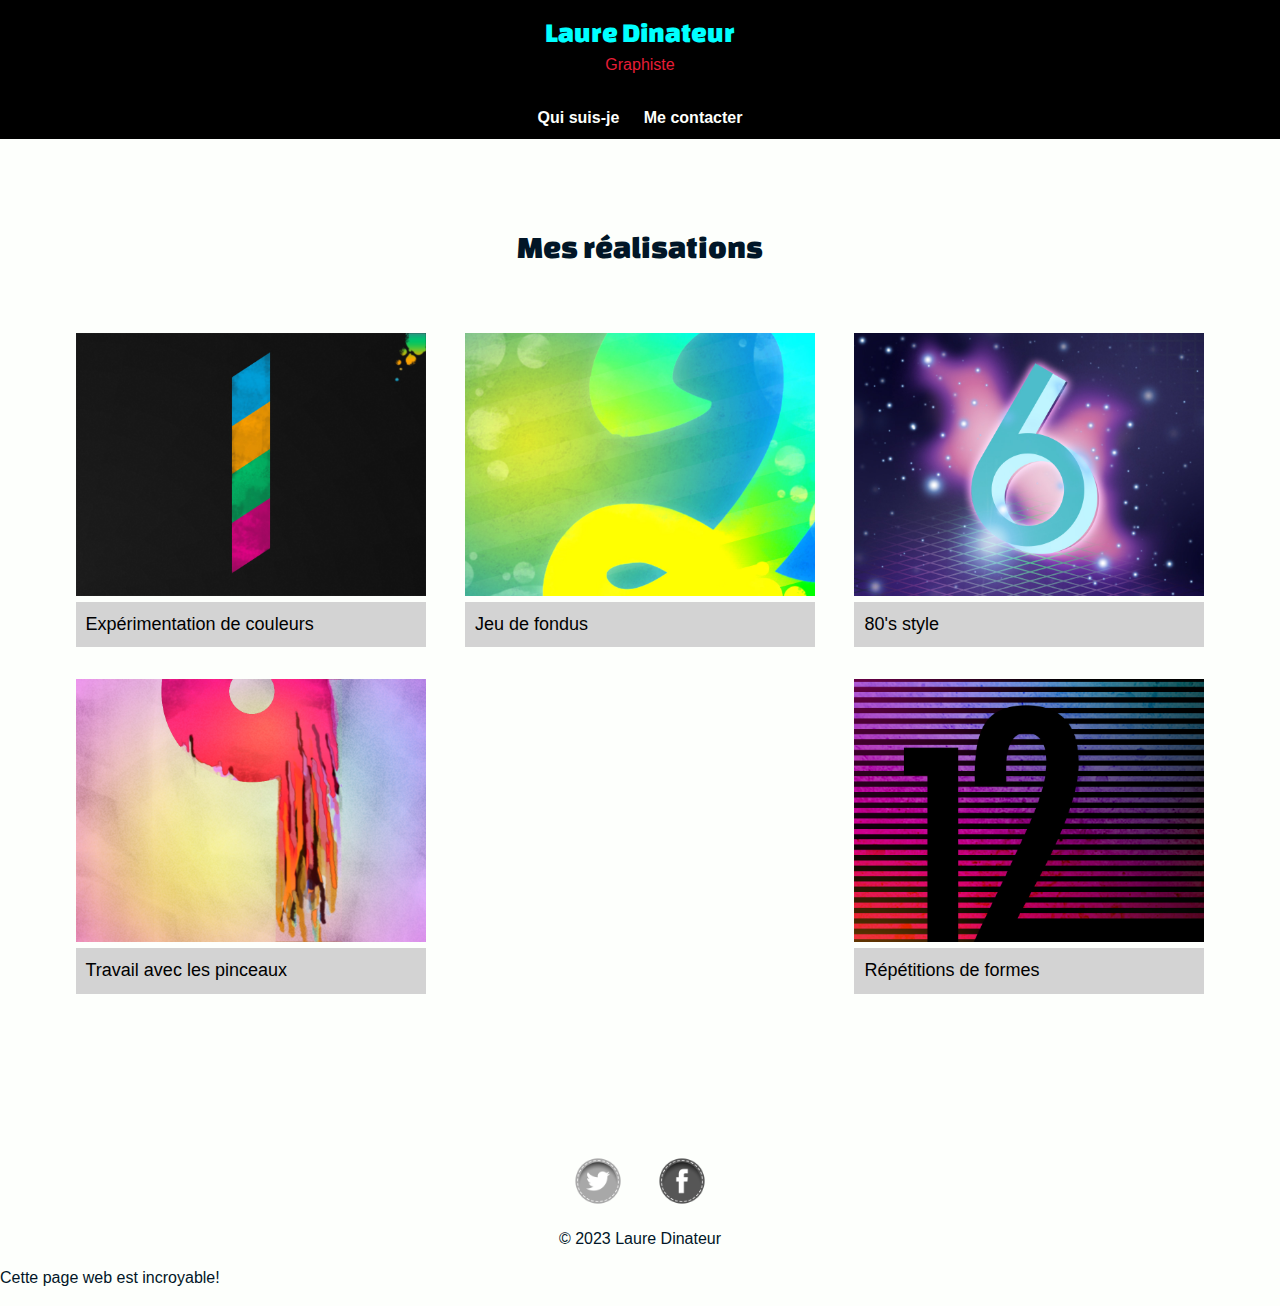
<file: index.html>
<!DOCTYPE html>
<html lang="fr">
<head>
    <!-- Encodage des caractères de la page -->
    <meta charset="utf-8">
    <!-- Ajuste la taille de la page aux différents appareils : pc, mobiles, tablettes -->
    <meta name="viewport" content="width=device-width, initial-scale=1, shrink-to-fit=no">
    <!-- Titre de la page. Visible dans l'onglet du navigateur -->
    <title>Accueil| Laure Dinateur, graphiste</title>
    <!-- Auteur -->
    <meta name="author" content="Loris Gschwind">
    <!-- Icône de base du site : FAVICON -->
    <link rel="icon" type="image/x-icon" href="./favicon.ico">

    <!--css-->
    <link rel="stylesheet" href="css/main.css">

    <!--font changa one -->
    <link rel="preconnect" href="https://fonts.googleapis.com">
    <link rel="preconnect" href="https://fonts.gstatic.com" crossorigin>
    <link href="https://fonts.googleapis.com/css2?family=Changa+One&display=swap" rel="stylesheet">

    <!--font awesome-->
    <link rel="stylesheet" href="https://cdnjs.cloudflare.com/ajax/libs
    /font-awesome/5.15.3/css/all.min.css" integrity="sha384-e2npHsWo1wXPTUela4YomYn0
    /rENa6lndYIpFZLxh+ZvLvhw/Mp94J7UKTI8Mq33" crossorigin="anonymous">
</head>
<body>
    <header>
        <a class="logo" href="index.html">
            <div class = "nom"> Laure Dinateur</div>
            <div class ="métier">Graphiste</div>
        </a>
        <nav>
            <ul>
                <li><a href="index.html">Accueil</a> </li>
                <li><a href="informations.html">Qui suis-je</a> </li>
                <li><a href="contact.html">Me contacter</a> </li>
            </ul>

        </nav>

    </header>

    <main>
        <h1>Mes réalisations</h1>
        <ul class = "realisations">
            <li><a href="img/numbers-01.jpg" target="_blank">
                <figure>
                    <img src="img/numbers-01.jpg" alt="Expérimentation de couleurs">
                    <figcaption>Expérimentation de couleurs</figcaption>
                </figure>
            </a>
            </li>
            <li><a href="img/numbers-02.jpg" target="_blank">
                <figure>
                    <img src="img/numbers-02.jpg" alt="Jeu de fondus">
                    <figcaption>Jeu de fondus</figcaption>
                </figure>
            </a>
            </li>
            <li><a href="img/numbers-06.jpg" target="_blank">
                <figure>
                    <img src="img/numbers-06.jpg" alt="80's style">
                    <figcaption>80's style</figcaption>
                </figure>
            </a>
            </li>
            <li><a href="img/numbers-09.jpg" target="_blank">
                <figure>
                    <img src="img/numbers-09.jpg" alt="Travail avec les pinceaux">
                    <figcaption>Travail avec les pinceaux</figcaption>
                </figure>
                </a>
            </li>
            <li><a href="img/numbers-12.jpg" target="_blank">
                <figure>
                    <img src="img/numbers-12.jpg" alt="Répétition de formes">
                    <figcaption>Répétitions de formes</figcaption>
                </figure>
                </a>
            </li>
        </ul>
    </main>

    <footer>
        <nav>
            <ul>
                <li>
                    <a href="https://twitter.com/lauredi">
                        <img src="img/twitter-badge.png" alt="Voir mes tweets">
                    </a>
                </li>
                <li>
                    <a href="https://www.facebook.com/laure.dinateur">
                        <img src="img/facebook-badge.png" alt="Voir ma page Facebook">
                    </a>
                </li>
            </ul>
        </nav>
        <div>&copy; 2023 Laure Dinateur</div>
    </footer>

    <!-- Un paragraphe -->
    <p>Cette page web est incroyable!</p>
</body>
</html>
</file>
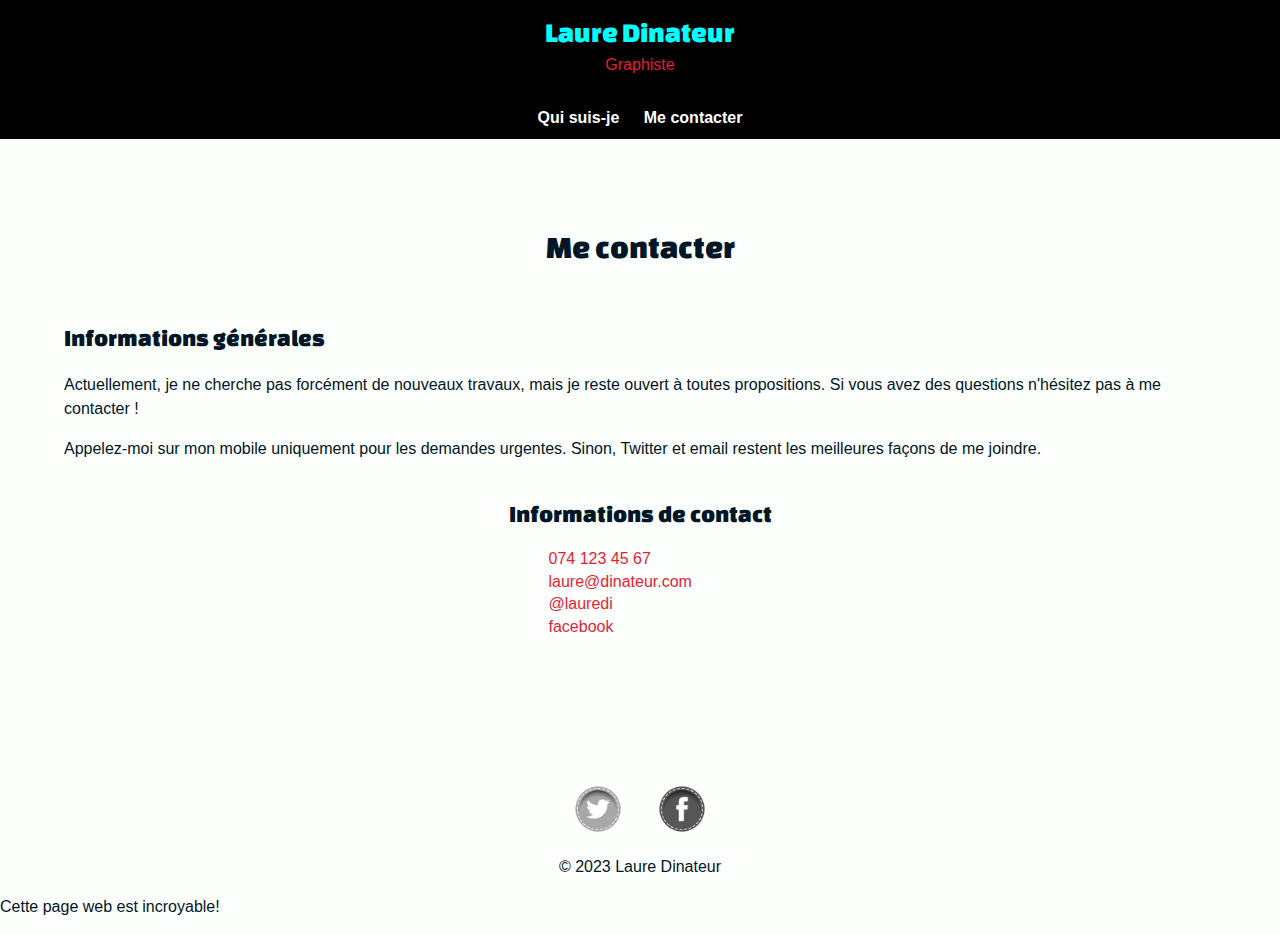
<file: contact.html>
<!DOCTYPE html>
<html lang="fr">
<head>
    <!-- Encodage des caractères de la page -->
    <meta charset="utf-8">
    <!-- Ajuste la taille de la page aux différents appareils : pc, mobiles, tablettes -->
    <meta name="viewport" content="width=device-width, initial-scale=1, shrink-to-fit=no">
    <!-- Titre de la page. Visible dans l'onglet du navigateur -->
    <title>Contacts | Laure Dinateur, graphiste</title>
    <!-- Auteur -->
    <meta name="author" content="Loris Gschwind">
    <!-- Icône de base du site : FAVICON -->
    <link rel="icon" type="image/x-icon" href="./favicon.ico">
    <!--css-->
    <link rel="stylesheet" href="css/main.css">

    <!--font changa one -->
    <link rel="preconnect" href="https://fonts.googleapis.com">
    <link rel="preconnect" href="https://fonts.gstatic.com" crossorigin>
    <link href="https://fonts.googleapis.com/css2?family=Changa+One&display=swap" rel="stylesheet">

    <!--font awesome-->
    <link rel="stylesheet" href="https://cdnjs.cloudflare.com/ajax/libs
    /font-awesome/5.15.3/css/all.min.css" integrity="sha384-e2npHsWo1wXPTUela4YomYn0
    /rENa6lndYIpFZLxh+ZvLvhw/Mp94J7UKTI8Mq33" crossorigin="anonymous">

</head>
<body class ="page-contact">
    <header>
        <a class ="logo" href="index.html">
            <div class = "nom"> Laure Dinateur</div>
            <div class ="métier">Graphiste</div>
        </a>
        <nav>
            <ul>
                <li><a href="index.html">Accueil</a> </li>
                <li><a href="informations.html">Qui suis-je</a> </li>
                <li><a href="contact.html">Me contacter</a> </li>
            </ul>
        </nav>
    </header>

    <main>
        <h1>Me contacter</h1>

        <section id="infos">

        <h2>Informations générales</h2>

        <p>Actuellement, je ne cherche pas forcément de nouveaux travaux,
            mais je reste ouvert à toutes propositions.
            Si vous avez des questions n'hésitez pas à me contacter !</p>

        <p>Appelez-moi sur mon mobile uniquement pour les demandes urgentes.
            Sinon, Twitter et email restent les meilleures façons de me joindre.</p>
        </section>

        <section id="contact">
        <h2>Informations de contact</h2>
        <nav>
            <ul class="contact-info">
                <li><a href="tel:0741234567">074 123 45 67</a></li>
                <li><a href="mailto:laure@dinateur.com">laure@dinateur.com</a></li>
                <li><a href="https://twitter.com/lauredi">@lauredi</a></li>
                <li><a href="https://www.facebook.com/laure.dinateur">facebook</a></li>
        </ul>
        </nav>
        </section>
    </main>

    <footer>
        <nav>
            <ul>
                <li>
                    <a href="https://twitter.com/lauredi">
                        <img src="img/twitter-badge.png" alt="Voir mes tweets">
                    </a>
                </li>
                <li>
                    <a href="https://www.facebook.com/laure.dinateur">
                        <img src="img/facebook-badge.png" alt="Voir ma page Facebook">
                    </a>
                </li>
            </ul>
        </nav>
        <div>&copy; 2023 Laure Dinateur</div>
    </footer>

    <!-- Un paragraphe -->
    <p>Cette page web est incroyable!</p>
</body>
</html>
</file>
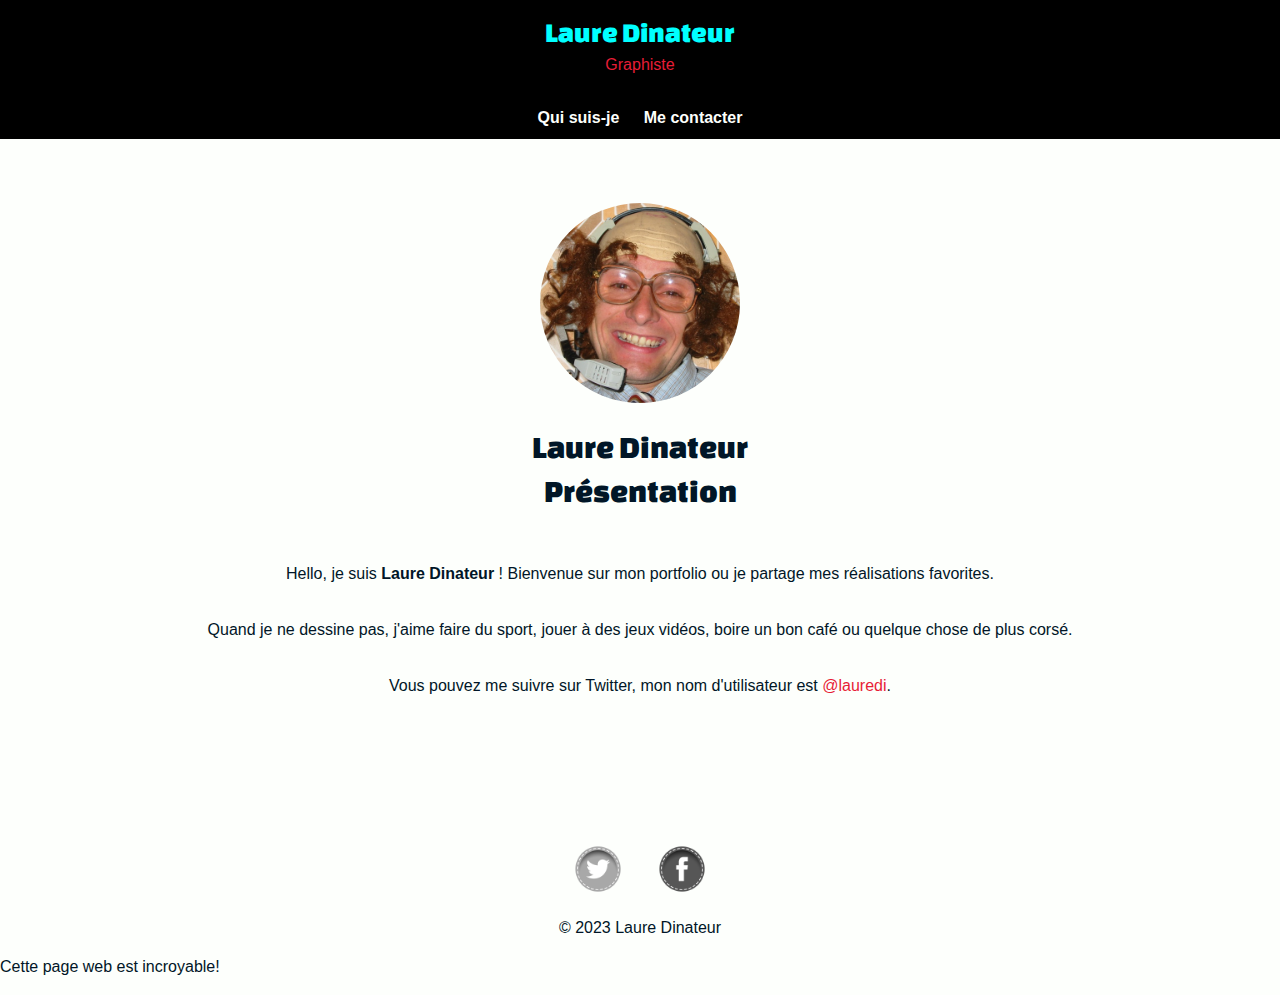
<file: informations.html>
<!DOCTYPE html>
<html lang="fr">
<head>
    <!-- Encodage des caractères de la page -->
    <meta charset="utf-8">
    <!-- Ajuste la taille de la page aux différents appareils : pc, mobiles, tablettes -->
    <meta name="viewport" content="width=device-width, initial-scale=1, shrink-to-fit=no">
    <!-- Titre de la page. Visible dans l'onglet du navigateur -->
    <title>Présentation | Laure Dinateur, graphiste</title>
    <!-- Auteur -->
    <meta name="author" content="Loris Gschwind">
    <!-- Icône de base du site : FAVICON -->
    <link rel="icon" type="image/x-icon" href="./favicon.ico">

    <!--css-->
    <link rel="stylesheet" href="css/main.css">

    <!--font changa one -->
    <link rel="preconnect" href="https://fonts.googleapis.com">
    <link rel="preconnect" href="https://fonts.gstatic.com" crossorigin>
    <link href="https://fonts.googleapis.com/css2?family=Changa+One&display=swap" rel="stylesheet">

    <!--font awesome-->
    <link rel="stylesheet" href="https://cdnjs.cloudflare.com/ajax/libs
    /font-awesome/5.15.3/css/all.min.css" integrity="sha384-e2npHsWo1wXPTUela4YomYn0
    /rENa6lndYIpFZLxh+ZvLvhw/Mp94J7UKTI8Mq33" crossorigin="anonymous">

</head>
<body>
    <header>
        <a class = "logo" href="index.html">
            <div class = "nom"> Laure Dinateur</div>
            <div class ="métier">Graphiste</div>
        </a>
        <nav>
            <ul>
                <li><a href="index.html">Accueil</a> </li>
                <li><a href="informations.html">Qui suis-je</a> </li>
                <li><a href="contact.html">Me contacter</a> </li>
            </ul>

        </nav>
    </header>

    <main>
        <img class="michel" src="img/michel-ingenieur-informaticien.jpg"
             alt="Photo de Michel">
        <!-- Titre principal (unique) de la page -->
        <h1>Laure Dinateur<br>Présentation</h1>

        <p>Hello, je suis <strong>Laure Dinateur</strong> ! Bienvenue sur mon portfolio ou
            je partage mes réalisations favorites.</p>

        <p>Quand je ne dessine pas, j'aime faire du sport, jouer à des jeux vidéos,
            boire un bon café ou quelque chose de plus corsé.</p>

        <p>Vous pouvez me suivre sur Twitter,
            mon nom d'utilisateur est <a href="https://twitter.com/lauredi">@lauredi</a>.</p>
    </main>

    <footer>
        <nav>
            <ul>
                <li>
                    <a href="https://twitter.com/lauredi">
                        <img src="img/twitter-badge.png" alt="Voir mes tweets">
                    </a>
                </li>
                <li>
                    <a href="https://www.facebook.com/laure.dinateur">
                        <img src="img/facebook-badge.png" alt="Voir ma page Facebook">
                    </a>
                </li>
            </ul>
        </nav>
        <div>&copy; 2023 Laure Dinateur</div>
    </footer>

    <!-- Un paragraphe -->
    <p>Cette page web est incroyable!</p>
</body>
</html>
</file>
<file: css/main.css>
*{
    box-sizing: border-box;
}

body {
    font-family: "Open Sans", sans-serif;
    font-weight: 400;
    font-size: 100%;
    line-height: 1.4;
    color: #011627;
    background-color: #fdfffc;
    margin: 0;
}

a {
    color: #e71d36;
    text-decoration: none;
}

p{
    line-height: 1.5;

}

h1,
h2 {
    font-family: "Changa One", sans-serif;
    font-weight: 400;
}

h1 {
    text-align: center;
    color: #011627;
    font-size: 2rem;
    margin-bottom: 1em;
}

h2 {
    font-size: 1.5rem;
    margin-bottom: 0.75em;
}

header{
    text-align: center;
    background-color: black;
    padding-top: 5px;
    margin-bottom: 30px;
}
header .métier{
    margin-top: -5px;

}
header .nom{
    color: aqua;
    font-family: "Changa One", sans-serif;
    font-weight: 400;
    font-size: 1.75rem;
    line-height: 0.8;
    margin: 1rem 0;
}

header nav{
    padding: 10px 0;
    margin-top: 20px;
}

header nav ul {
    padding: 0;
    margin: 0 10px;
}

header nav ul li{
    list-style-type: none;
    padding: 0;
    display: inline-block;
}

header nav ul li:first-child {
    display: none;
}

header nav ul li a{
    color: #fdfffc;
    font-weight: 800;
    padding: 15px 10px;
}

header nav ul li a:hover{
    color: aqua;
    font-weight: 800;
    padding: 15px 10px;
}

main{
    margin: 5%;
}

footer{
    padding-top: 50px;
    text-align: center;

}

footer nav ul{
    padding: 0;
}

footer nav ul li{
    list-style-type: none;
    display: inline-block;
}

footer nav ul li img{
    width: 50px;
    margin: 0 15px;
    filter: grayscale(1);
    transition: filter 500ms linear;
}

footer nav ul li img:hover{
    width: 50px;
    margin: 0 15px;
    filter: grayscale(0);
}

.michel{
    max-width: 200px;
    display: block;
    margin: 0 auto;
    border-radius: 50%;
}

main {
    display: flex;
    flex-direction: column;
    align-items: center;
}

#infos{
    display: block;
    flex-direction: column;
    align-items: center;
    font-family: "Open Sans", sans-serif;
    font-weight: 400;
    font-size: 100%;
    line-height: 1.4;
    color: #011627;
}

#contact{
    display: block;
    flex-direction: column;
    align-items: center;
    font-family: "Open Sans", sans-serif;
    font-weight: 400;
    font-size: 100%;
    line-height: 1.4;
    color: #011627;
}
.contact-info{
    list-style-type: none;
}

.realisations{
    padding: 0;
    list-style-type: none;
    display: flex;
    flex-direction: row;
    flex-wrap: wrap;
    justify-content: space-between;
    align-items: center;
    align-content: center;
}
.realisations img{
    max-width: 350px;
    flex-basis: calc(50% - 10px);
    margin: 0;
    justify-content: center;
    flex-grow: 2;
    flex-shrink: 1;
}

.realisations figure{
    margin: 0;

}
 .realisations figcaption{
     color: black;
     font-size: large;
     background-color: lightgray;
     background-size: 25px;
     padding: 10px;
 }

.realisations li {
    padding: 1rem 1%;

}
</file>
